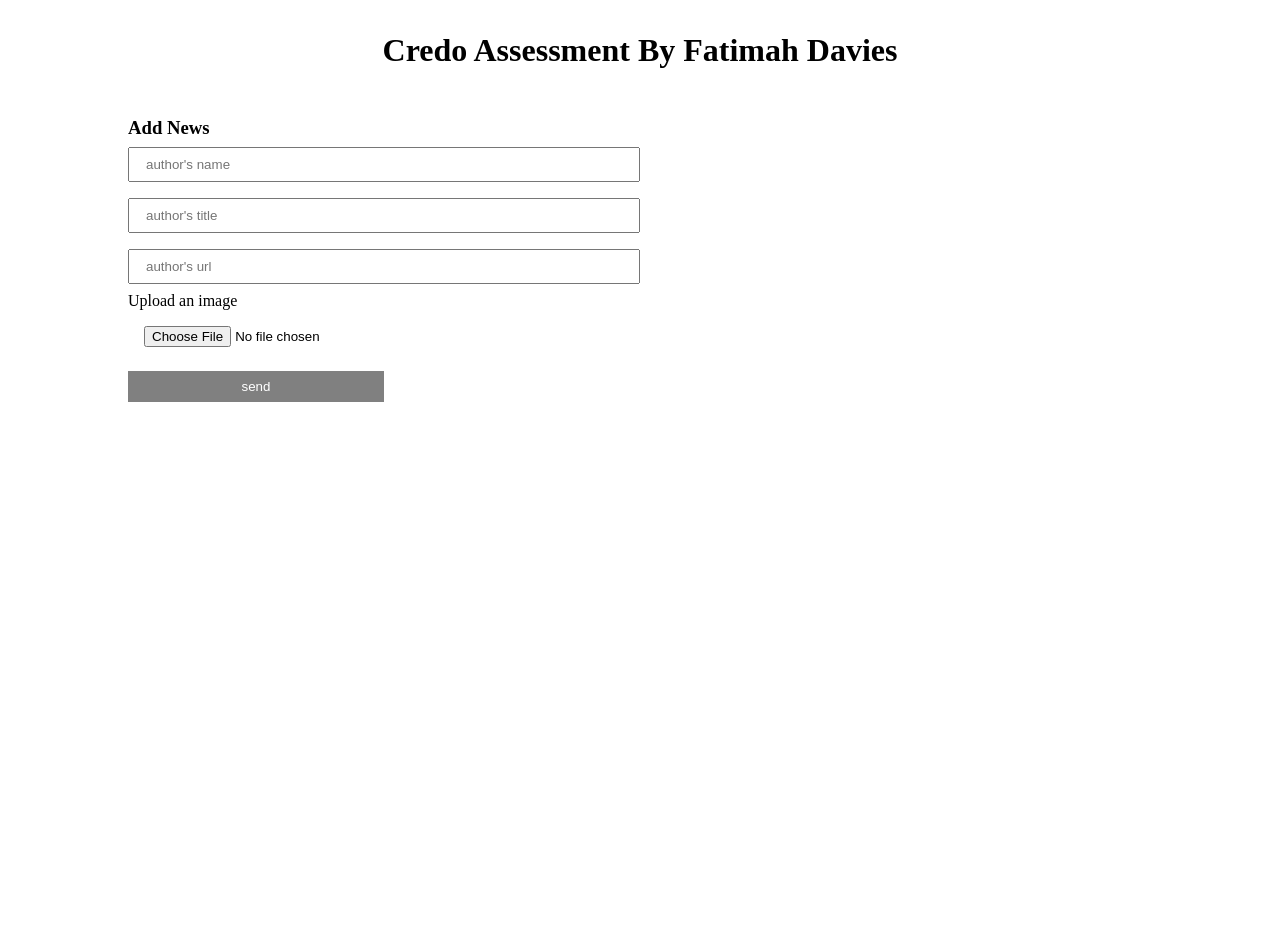
<file: index.html>
<!DOCTYPE html>
<html>
  <head>
    <title>Credo</title>
    <link href="https://fonts.googleapis.com/css2?family=Outfit:wght@200&display=swap" rel="stylesheet" />
    <link rel="stylesheet" href="./src/css/index.css" />
  </head>
  <body>
    <div class="news-container">
      <h1>Credo Assessment By Fatimah Davies</h1>
      <form id="form-add-news" action="" enctype="multipart/form-data">
        <h3>Add News</h3>
        <p id="error-display"></p>
        <input type="text" name="author" id="author" placeholder="author's name" /><br />
        <input type="text" name="title" id="title" placeholder="author's title" /><br />
        <input type="text" name="url" id="url" placeholder="author's url" /><br />
        <label>Upload an image</label>
        <input type="file" name="avatar" id="avatar" placeholder="author's avatar" /><br />
        <input type="submit" value="send" id="send-news-btn" />
      </form>
      <div id="author-list"></div>
    </div>

    <script type="module" src="./src/js/index.js"></script>
  </body>
</html>
</file>
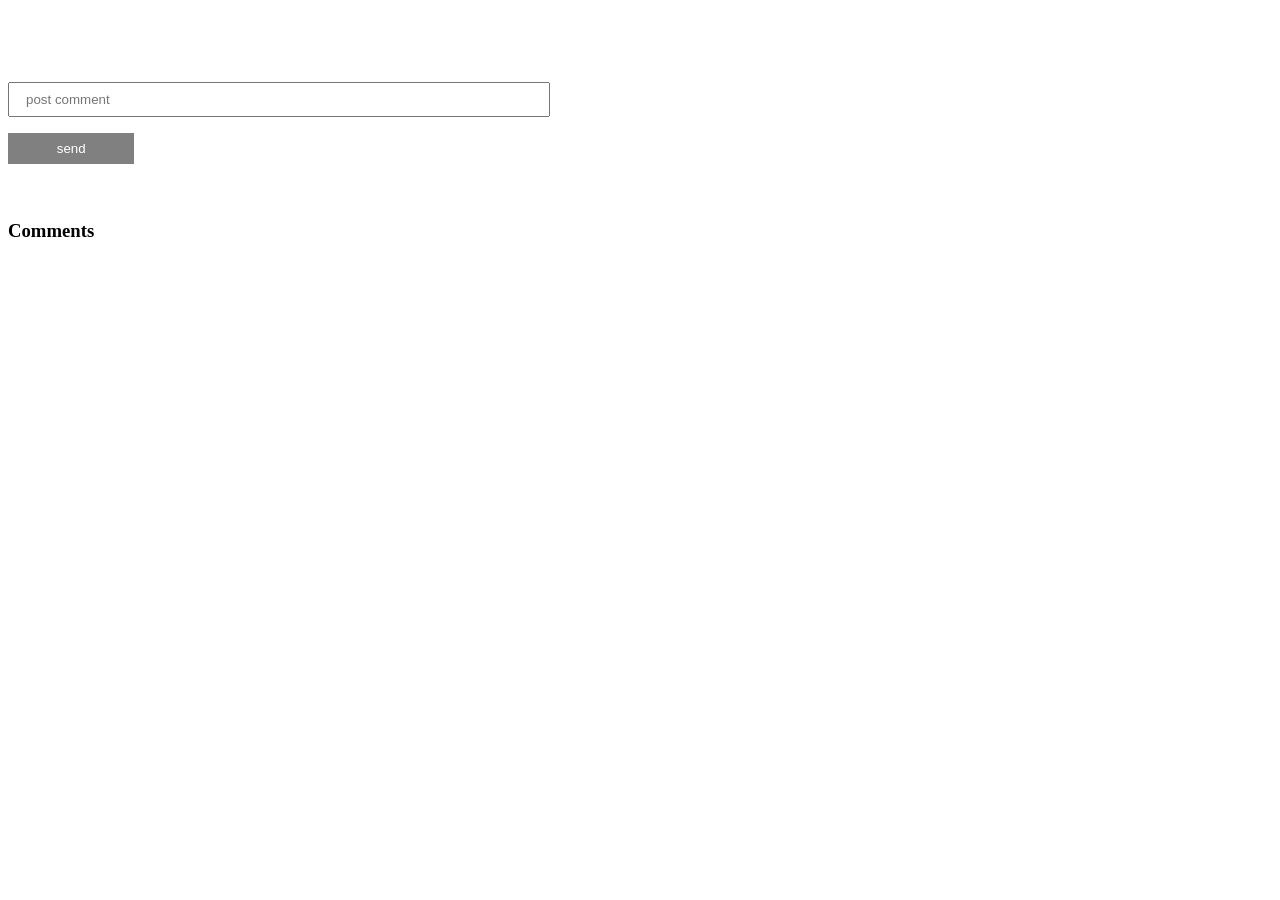
<file: src/pages/news/index.html>
<!DOCTYPE html>
<html>
  <head>
    <title>News</title>
    <link rel="stylesheet" href="./index.css" />
  </head>
  <body>
    <div id="news-page"></div>

    <div id="news-comments">
      <form id="form-add-comments" method="POST">
        <input type="text" name="comment" id="comment" placeholder="post comment" /><br />

        <input type="submit" value="send" class="post-comment-btn" />
      </form>
      <h3>Comments</h3>
    </div>
    <!-- <script type="module" src="./src/js/api.js"></script> -->
    <script type="module" src="/src/js/news.js"></script>
    <script type="module" src="/src/js/comment.js"></script>
  </body>
</html>
</file>
<file: src/css/index.css>
* {
  box-sizing: border-box;
  margin: 0;
  padding: 0;
}

html,
body {
  font-size: 1rem;
  height: 100vh;
}

.news-container {
  width: 80%;
  margin: auto;
}
.news-container h1 {
  text-align: center;
  margin-top: 2rem;
}
.news-container form {
  width: 50%;
  margin: 3rem 0rem;
}
.news-container form input {
  width: 100%;
  padding: 0.5rem 1rem;
  margin: 0.5rem 0rem;
  outline: none;
}
#send-news-btn {
  background-color: grey;
  color: #fff;
  border: none;
  width: 50%;
}
#author-list {
  display: grid;
  grid-template-columns: auto auto auto;
  column-gap: 1.5rem;
  row-gap: 1.5rem;
  justify-content: center;
  align-items: center;
}

.author-card {
  border: 1px solid grey;
  padding: 1rem;
  border-radius: 8px;
  /* width: 33%; */
}
.author-card p {
  margin: 0.5rem 0rem;
}
.author-card img {
  object-fit: contain;
  height: 100%;
  width: 100%;
}
.author-card button {
  cursor: pointer;
  margin-top: 1rem;
  padding: 5px;
  background-color: grey;
  color: #fff;
  outline: none;
  border: none;
  border-radius: 4px;
}
.author-card .see_more_btn {
  margin-right: 0.5rem;
}
</file>
<file: src/pages/news/index.css>
.news-images {
  display: flex;
}
.news-images img {
  object-fit: contain;
  width: 50%;
  margin: 1rem;
}
#news-comments {
  /* background-color: red; */
}
#news-comments form {
  /* background-color: blue; */
  width: 50%;
  margin: 3rem 0rem;
}
#news-comments form input {
  width: 80%;
  padding: 0.5rem 1rem;
  margin: 0.5rem 0rem;
  outline: none;
}
#news-comments form .post-comment-btn {
  background-color: grey;
  color: #fff;
  border: none;
  width: 20%;
}
</file>
